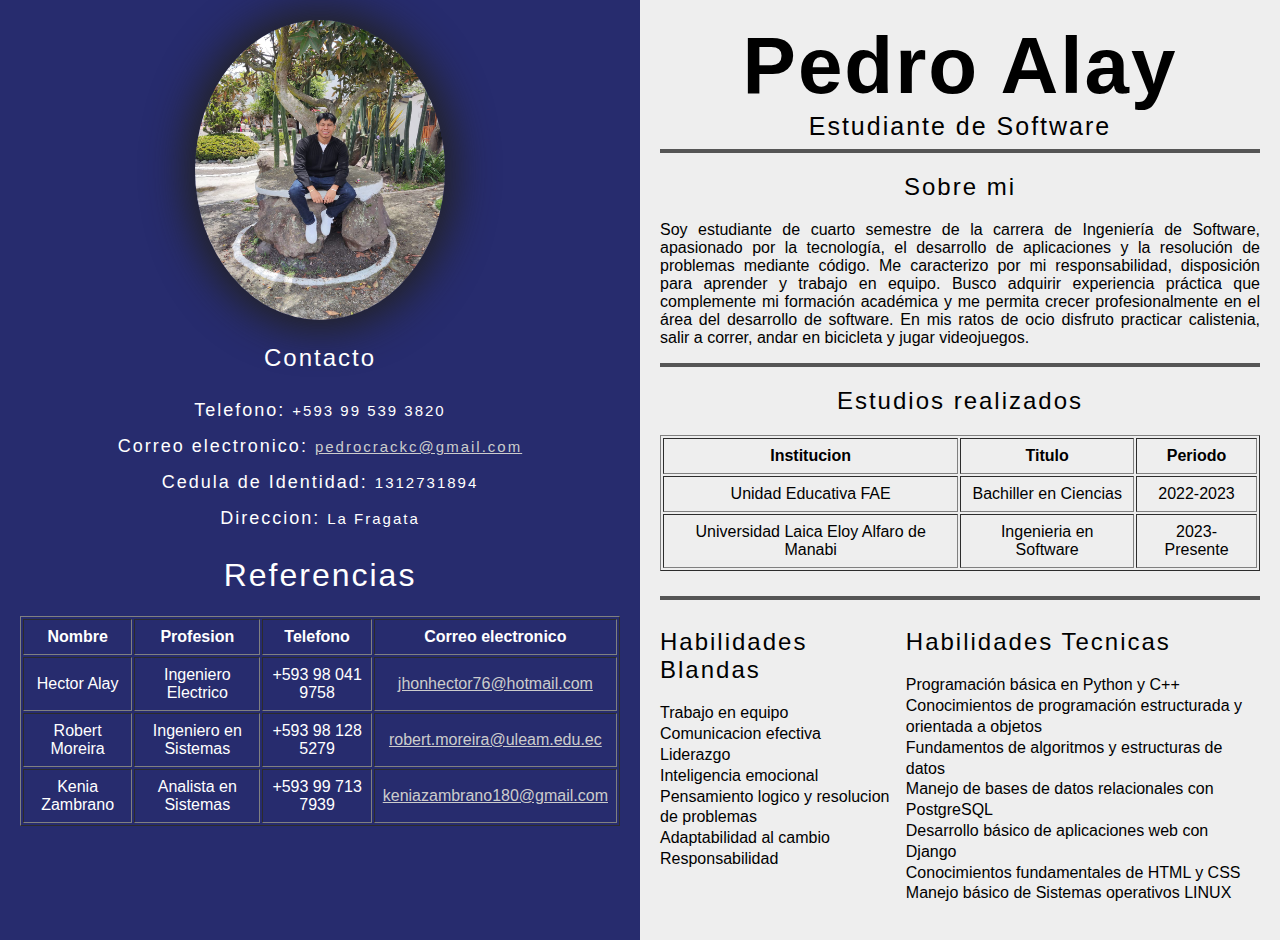
<file: Hoja de Vida/index.html>
<!DOCTYPE html>
<html lang="en">

<head>
    <title>Hoja De Vida</title>
    <link rel="stylesheet" href="style.css">
</head>

<body>
    <div class="contenedor">
        <div class="box left-box">
            <img src="foto.jpg" alt="Mi foto">
            <section>
                <h2>Contacto</h2>
                <ul class="contact-list">
                    <li><strong>Telefono: </strong> +593 99 539 3820</li>
                    <li><strong>Correo electronico: </strong><a
                            href="mailto:pedrocrackc@gmail.com">pedrocrackc@gmail.com</a></li>
                    <li><strong>Cedula de Identidad: </strong> 1312731894 </li>
                    <li><strong>Direccion: </strong> La Fragata</li>
                </ul>
            </section>

            <section>
                <h1>Referencias</h1>
                <table border="1">
                    <tr>
                        <th>Nombre</th>
                        <th>Profesion</th>
                        <th>Telefono</th>
                        <th>Correo electronico</th>
                    </tr>
                    <tr>
                        <td>Hector Alay</td>
                        <td>Ingeniero Electrico</td>
                        <td>+593 98 041 9758</td>
                        <td><a href="mailto:jhonhector76@hotmail.com">jhonhector76@hotmail.com</a></td>
                    </tr>
                    <tr>
                        <td>Robert Moreira</td>
                        <td>Ingeniero en Sistemas</td>
                        <td>+593 98 128 5279</td>
                        <td><a href="mailto:robert.moreira@uleam.edu.ec">robert.moreira@uleam.edu.ec</a></td>
                    </tr>
                    <tr>
                        <td>Kenia Zambrano</td>
                        <td>Analista en Sistemas</td>
                        <td>+593 99 713 7939</td>
                        <td><a href="mailto:keniazambrano180@gmail.com">keniazambrano180@gmail.com</a></td>
                    </tr>
                </table>
            </section>
        </div>

        <div class="box">
            <h1 class="title">Pedro Alay</h1>
            <h2 class="subtitle">Estudiante de Software</h2>
            <hr>
            <section>
                <h2>Sobre mi</h2>
                <p>Soy estudiante de cuarto semestre de la carrera de Ingeniería de Software, apasionado por la
                    tecnología, el desarrollo de aplicaciones y la resolución de problemas mediante código. Me
                    caracterizo por mi responsabilidad, disposición para aprender y trabajo en equipo. Busco adquirir
                    experiencia práctica que complemente mi formación académica y me permita crecer profesionalmente en
                    el área del desarrollo de software. En mis ratos de ocio disfruto practicar calistenia, salir a
                    correr, andar en bicicleta y jugar videojuegos.
                </p>
            </section>
            <hr>
            <section>
                <h2>Estudios realizados</h2>
                <table border="1">
                    <tr>
                        <th>Institucion</th>
                        <th>Titulo</th>
                        <th>Periodo</th>
                    </tr>
                    <tr>
                        <td>Unidad Educativa FAE</td>
                        <td>Bachiller en Ciencias</td>
                        <td>2022-2023</td>
                    </tr>
                    <tr>
                        <td>Universidad Laica Eloy Alfaro de Manabi</td>
                        <td>Ingenieria en Software</td>
                        <td>2023-Presente</td>
                    </tr>
                </table>
            </section>
            <hr>
            <section class="skills-container">
                <div>
                    <h2>Habilidades Blandas</h2>
                    <ul>
                        <li>Trabajo en equipo</li>
                        <li>Comunicacion efectiva</li>
                        <li>Liderazgo</li>
                        <li>Inteligencia emocional</li>
                        <li>Pensamiento logico y resolucion de problemas</li>
                        <li>Adaptabilidad al cambio</li>
                        <li>Responsabilidad</li>
                    </ul>
                </div>
                <div>
                    <h2>Habilidades Tecnicas</h2>
                    <ul>
                        <li>Programación básica en Python y C++</li>
                        <li>Conocimientos de programación estructurada y orientada a objetos</li>
                        <li>Fundamentos de algoritmos y estructuras de datos</li>
                        <li>Manejo de bases de datos relacionales con PostgreSQL</li>
                        <li>Desarrollo básico de aplicaciones web con Django</li>
                        <li>Conocimientos fundamentales de HTML y CSS</li>
                        <li>Manejo básico de Sistemas operativos LINUX</li>
                    </ul>
                </div>
            </section>
        </div>
    </div>
</body>

</html>
</file>
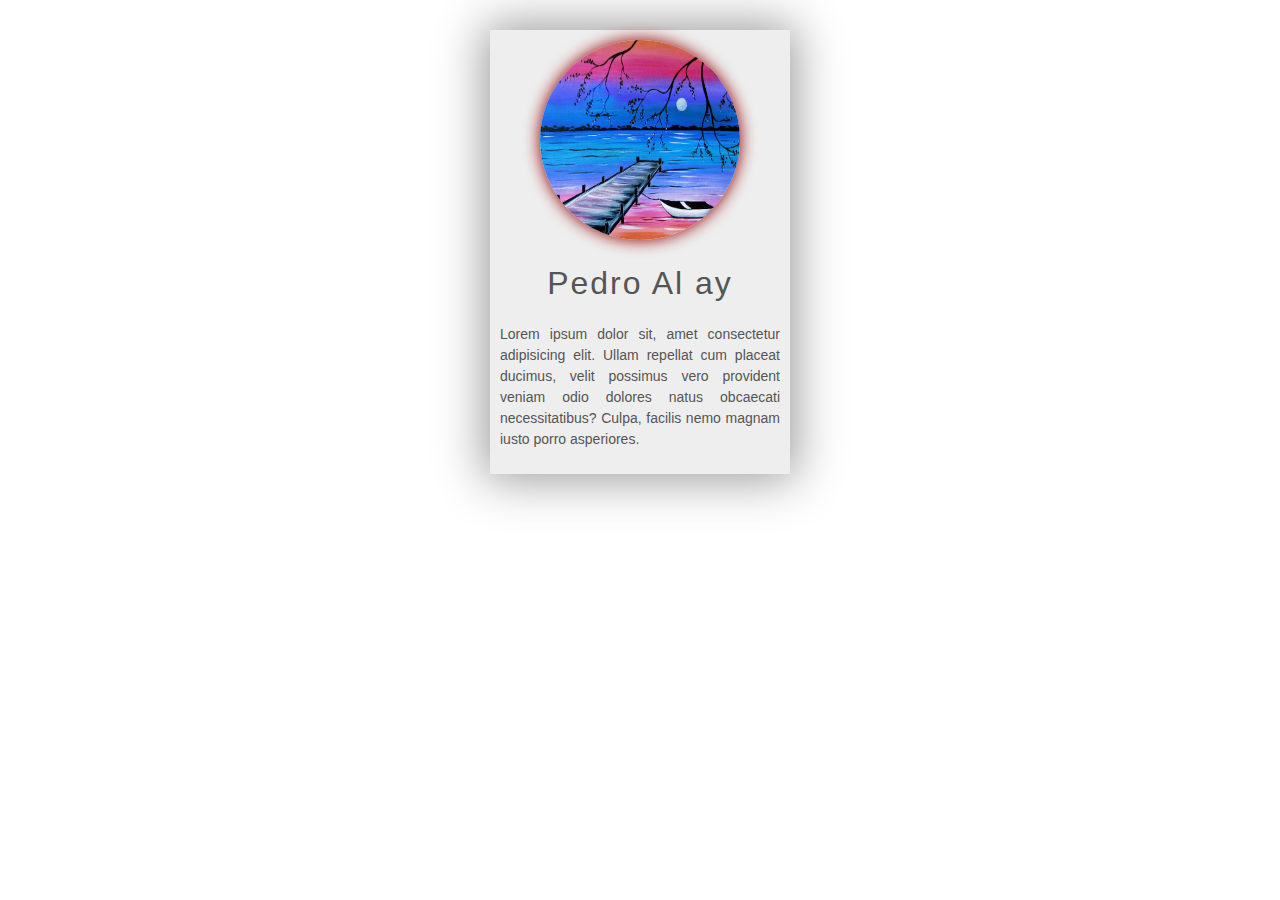
<file: VscCurso/index.html>
<!DOCTYPE html>
<html lang="en">

<head>
    <link rel="stylesheet" href="style.css">
    <title>Document</title>
</head>

<body>
    <div class="box">
        <img src="paisaje.jpg" alt="Paisaje">
        <h1>Pedro Al ay</h1>
        <p>Lorem ipsum dolor sit, amet consectetur adipisicing elit. Ullam repellat cum placeat ducimus, velit possimus vero provident veniam odio dolores natus obcaecati necessitatibus? Culpa, facilis nemo magnam iusto porro asperiores.</p>
    </div>

    
</body>

</html>
</file>
<file: Hoja de Vida/style.css>
body {
    margin: 0;
    font-family: sans-serif;
}

img {
    height: 300px;
    width: 250px;
    border-radius: 100%;
    box-shadow: 0 0 40px 10px #222;
}

.contenedor {
    display: flex;
}

.box {
    width: 50%;
    text-align: center;
    padding: 20px;
    background-color: #eee;
}

.left-box {
    background-color: #272c6e;
    color: #fff;
}

.contact-list {
    line-height: 2;
    letter-spacing: 2px;
    font-size: 15px;
}

strong {
    font-weight: 500;
    font-size: 18px;
}

.title {
    font-size: 80px;
    font-weight: bold;
    margin: 0;
}

.subtitle {
    margin: 0;
    font-size: 25px;
}

h1,h2 {
    font-weight: 100;
    letter-spacing: 2px;
}

.skills-container {
    display: flex;
    text-align: left;
}

ul {
    list-style: none;
    padding-left: 0;
    line-height: 1.3;
}

table {
    margin: auto;
    margin-bottom: 25px;
}

td,th {
    padding: 8px;
}

p {
    text-align: justify;
}

a {
    color: #ccc;
}

hr {
    border: 2px solid #555;
}
</file>
<file: VscCurso/style.css>
body {
    margin: 0;
}
.box {
    width: 300px;
    background-color: #eee;
    margin: auto;
    margin-top: 30px;
    box-shadow: 0 0 45px 5px #999;
    padding: 10px;
    box-sizing: border-box;
    font-family: sans-serif;
    color: #555;
    text-align: center;

}
h1 {
    letter-spacing: 2px;
    font-weight: 100;
}
p {
    text-align: justify;
    line-height: 1.5;
    font-size: 14px;
}

img {
    width: 200px;
    height: 200px;
    border-radius: 100%;
    box-shadow: 0 0 15px 1px #911;
}
</file>
